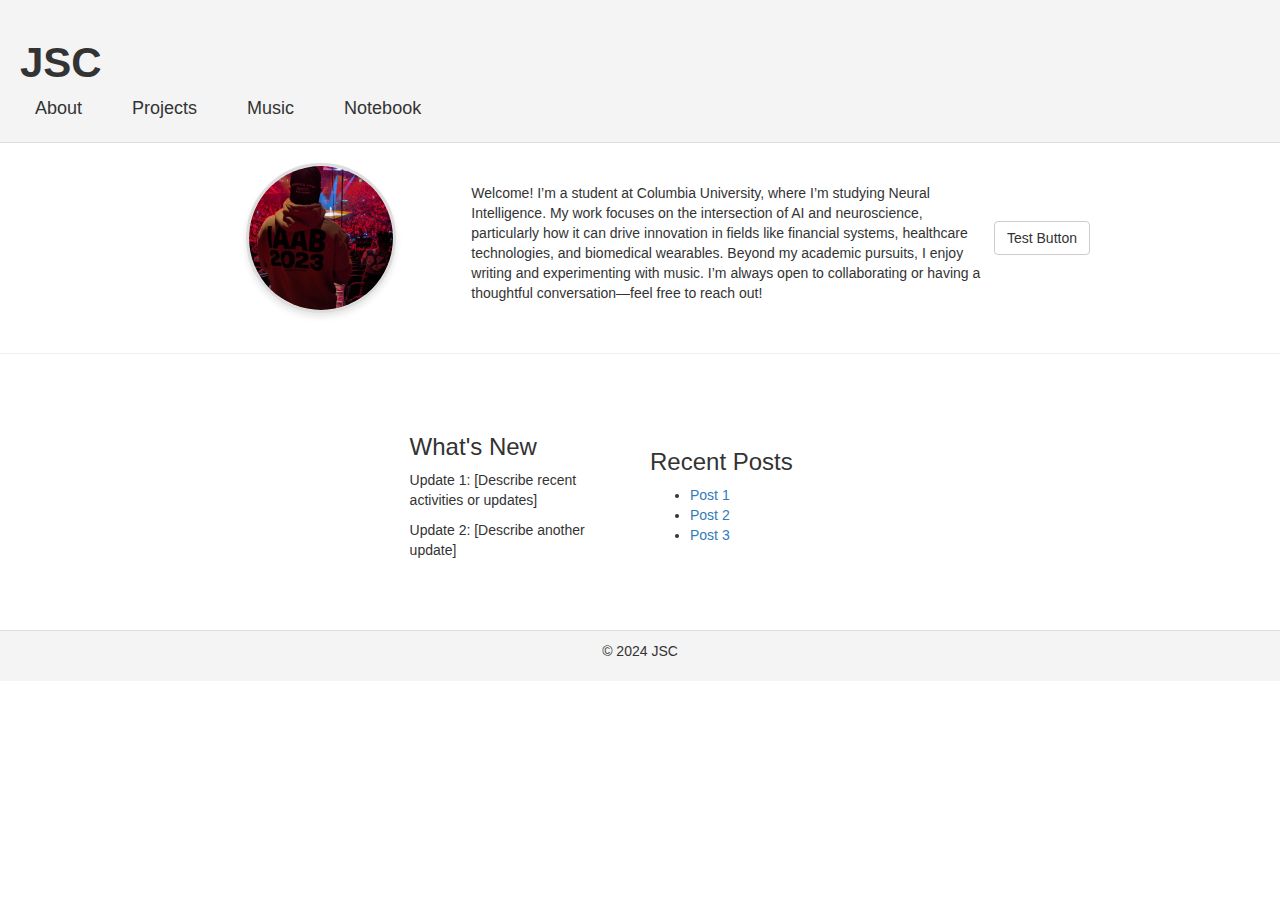
<file: index.html>
<!DOCTYPE html>
<html lang="en">
<head>
  <meta charset="UTF-8">
  <meta name="viewport" content="width=device-width, initial-scale=1.0">
  <title>JSC's Homepage</title>
  <link rel="stylesheet" href="style.css">  
  <link rel="stylesheet" href="https://cdn.jsdelivr.net/npm/bootstrap@3.4.1/dist/css/bootstrap.min.css" integrity="sha384-HSMxcRTRxnN+Bdg0JdbxYKrThecOKuH5zCYotlSAcp1+c8xmyTe9GYg1l9a69psu" crossorigin="anonymous">
  <script>
    var toggle = true;
    function test() {
      if (toggle) {
        document.getElementById("test-id").textContent="I changed your text content.";
      }
      else {
        document.getElementById("test-id").textContent="Welcome! I’m a student at Columbia University, where I’m studying Neural Intelligence. My work focuses on the intersection of AI and neuroscience, particularly how it can drive innovation in fields like financial systems, healthcare technologies, and biomedical wearables. Beyond my academic pursuits, I enjoy writing and experimenting with music. I’m always open to collaborating or having a thoughtful conversation—feel free to reach out!";
      }
      toggle = !toggle;
    };
  </script>
</head>
<body>
  <header>
  <div class="header-left">
    <h1><a href="index.html">JSC</a></h1> <!-- Makes "JSC" clickable to the homepage -->
  </div>
  <nav class="header-right">
    <ul>
      <li><a href="about.html">About</a></li>
      <li><a href="projects.html">Projects</a></li>
      <li><a href="music.html">Music</a></li>
      <li><a href="notebook.html">Notebook</a></li>
    </ul>
  </nav>
</header>


  <section class="bio-section">
    <div class="content-container">
    <div class="bio-left">
      <img src="prof.jpeg" alt="Photo of JSC">
    </div>
    <div class="bio-right">
      <h2></h2>
      <p id="test-id">Welcome!
      I’m a student at Columbia University, where I’m studying Neural Intelligence.
      My work focuses on the intersection of AI and neuroscience, particularly how it
      can drive innovation in fields like financial systems, healthcare technologies, and 
        biomedical wearables. Beyond my academic pursuits, I enjoy writing and experimenting with music. 
        I’m always open to collaborating or having a thoughtful conversation—feel free to reach out!</p>
    </div>
      <button type="button" class="btn btn-default" onClick=test()>Test Button</button>
  </section>

  <hr>

  <section class="updates-section">
      <div class="content-container">
    <div class="whats-new">
      <h2>What's New</h2>
      <p>Update 1: [Describe recent activities or updates]</p>
      <p>Update 2: [Describe another update]</p>
    </div>
    <div class="recent-posts">
      <h2>Recent Posts</h2>
      <ul>
        <li><a href="#">Post 1</a></li>
        <li><a href="#">Post 2</a></li>
        <li><a href="#">Post 3</a></li>
      </ul>
    </div>
  </section>

  <footer>
    <p>&copy; 2024 JSC</p>
  </footer>
</body>
</html>
</file>
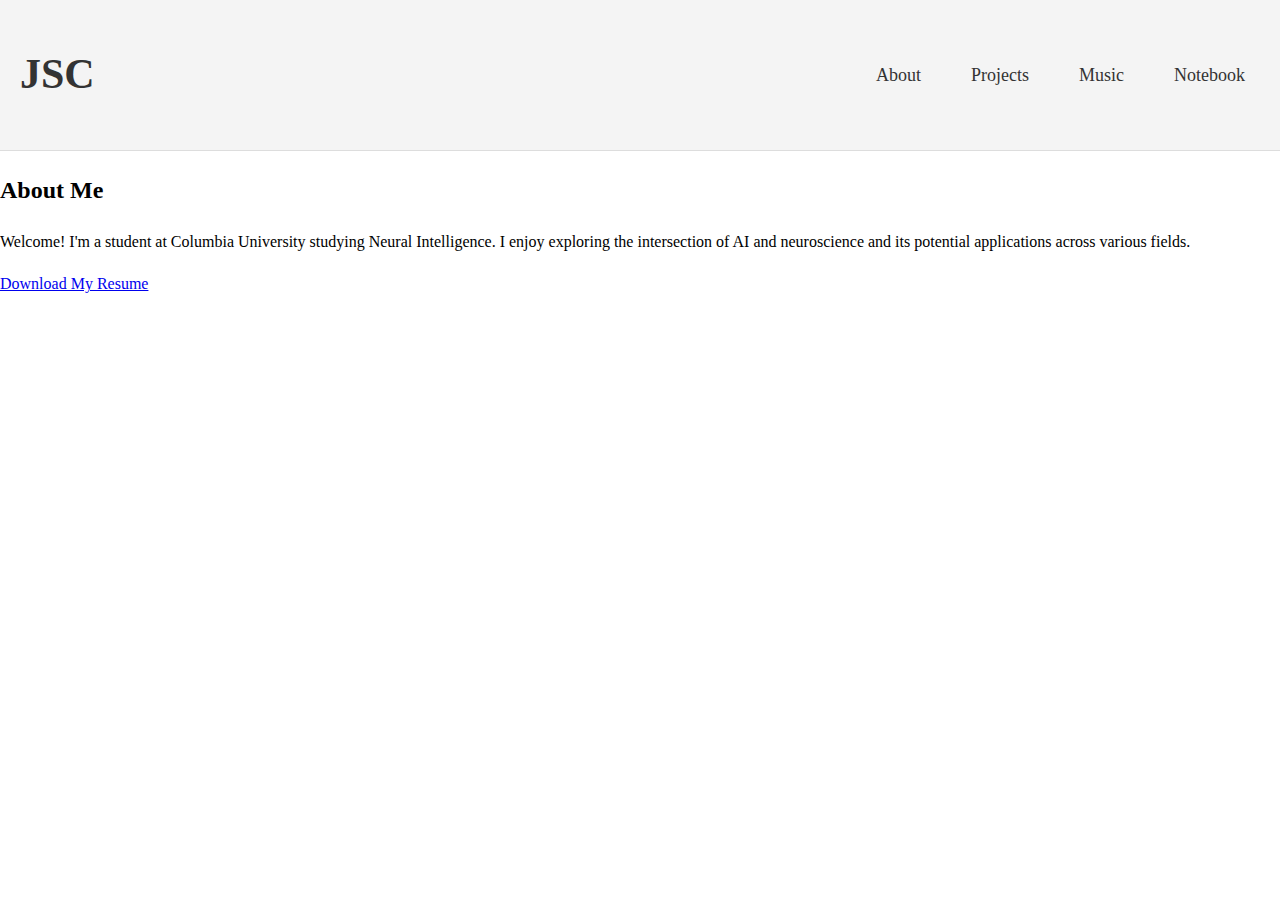
<file: about.html>
<!DOCTYPE html>
<html lang="en">
<head>
  <meta charset="UTF-8">
  <meta name="viewport" content="width=device-width, initial-scale=1.0">
  <title>About Me</title>
  <link rel="stylesheet" href="style.css">
</head>
<body>
  <header>
    <div class="header-left">
      <h1><a href="index.html">JSC</a></h1>
    </div>
    <nav class="header-right">
      <ul>
        <li><a href="about.html">About</a></li>
        <li><a href="projects.html">Projects</a></li>
        <li><a href="music.html">Music</a></li>
        <li><a href="notebook.html">Notebook</a></li>
      </ul>
    </nav>
  </header>

  <main>
    <h2>About Me</h2>
    <p>Welcome! I'm a student at Columbia University studying Neural Intelligence. I enjoy exploring the intersection of AI and neuroscience and its potential applications across various fields.</p>
    <p><a href="resume.pdf" target="_blank">Download My Resume</a></p>
  </main>
</body>
</html>
</file>
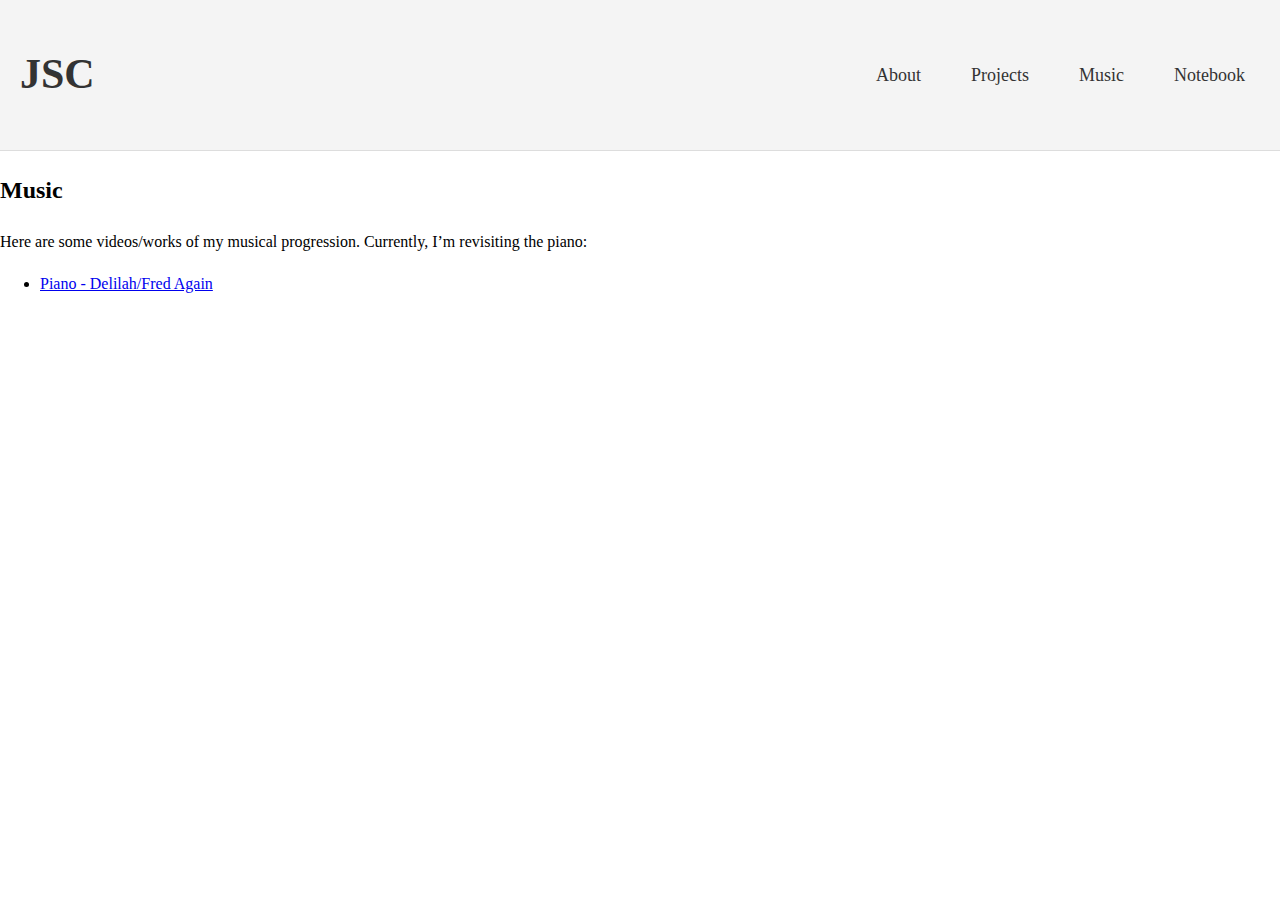
<file: music.html>
<!DOCTYPE html>
<html lang="en">
<head>
  <meta charset="UTF-8">
  <meta name="viewport" content="width=device-width, initial-scale=1.0">
  <title>Music</title>
  <link rel="stylesheet" href="style.css">
</head>
<body>
  <header>
    <div class="header-left">
      <h1><a href="index.html">JSC</a></h1>
    </div>
    <nav class="header-right">
      <ul>
        <li><a href="about.html">About</a></li>
        <li><a href="projects.html">Projects</a></li>
        <li><a href="music.html">Music</a></li>
        <li><a href="notebook.html">Notebook</a></li>
      </ul>
    </nav>
  </header>

  <main>
    <h2>Music</h2>
    <p>Here are some videos/works of my musical progression. Currently, I’m revisiting the piano:</p>
    <ul>
      <li><a href="piano-delilah.html" target="_blank">Piano - Delilah/Fred Again</a></li>
    </ul>
  </main>
</body>
</html>
</file>
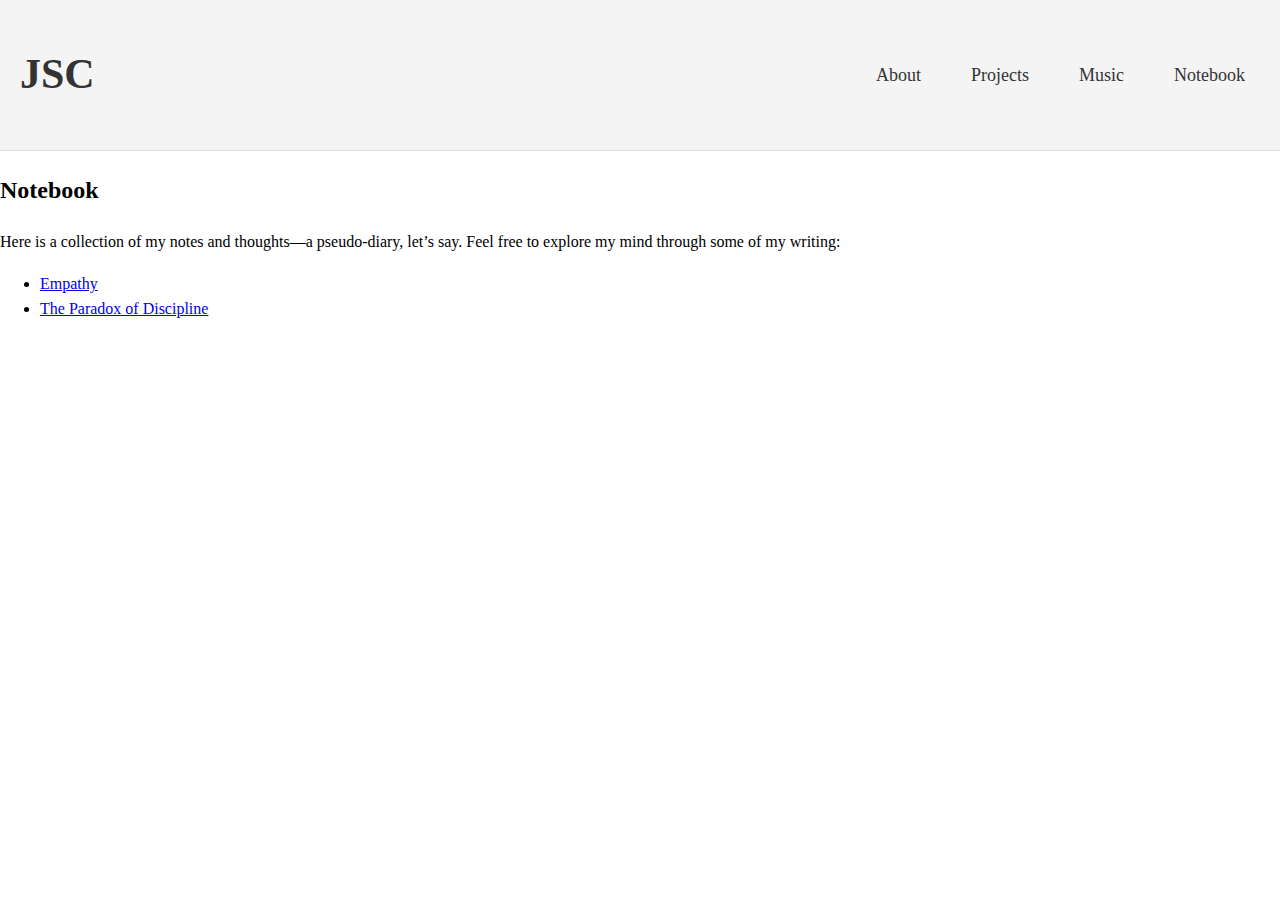
<file: notebook.html>
<!DOCTYPE html>
<html lang="en">
<head>
  <meta charset="UTF-8">
  <meta name="viewport" content="width=device-width, initial-scale=1.0">
  <title>Notebook</title>
  <link rel="stylesheet" href="style.css">
</head>
<body>
  <header>
    <div class="header-left">
      <h1><a href="index.html">JSC</a></h1>
    </div>
    <nav class="header-right">
      <ul>
        <li><a href="about.html">About</a></li>
        <li><a href="projects.html">Projects</a></li>
        <li><a href="music.html">Music</a></li>
        <li><a href="notebook.html">Notebook</a></li>
      </ul>
    </nav>
  </header>

  <main>
    <h2>Notebook</h2>
    <p>Here is a collection of my notes and thoughts—a pseudo-diary, let’s say. Feel free to explore my mind through some of my writing:</p>
    <ul>
      <li><a href="empathy.html" target="_blank">Empathy</a></li>
      <li><a href="paradox-discipline.html" target="_blank">The Paradox of Discipline</a></li>
    </ul>
  </main>
</body>
</html>
</file>
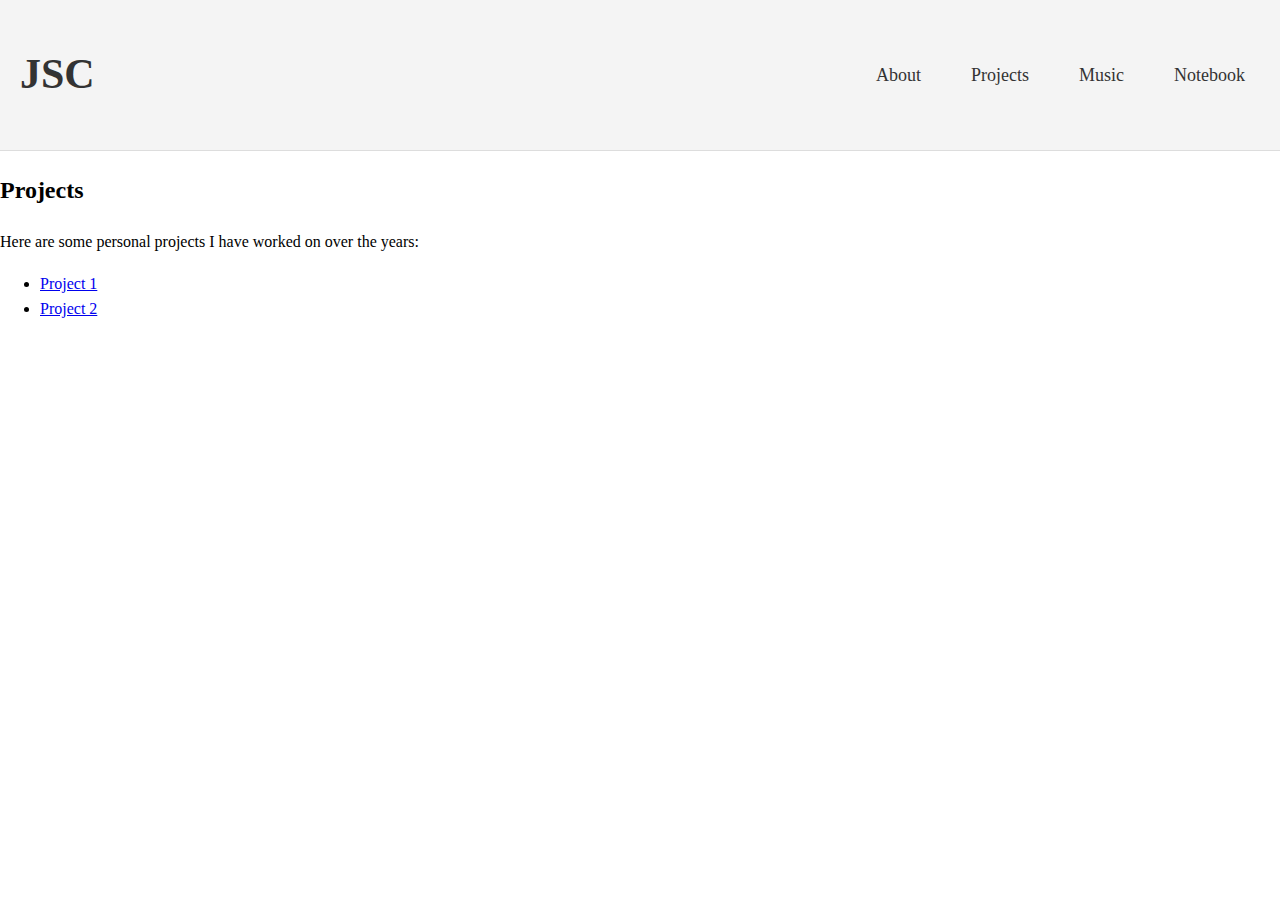
<file: projects.html>
<!DOCTYPE html>
<html lang="en">
<head>
  <meta charset="UTF-8">
  <meta name="viewport" content="width=device-width, initial-scale=1.0">
  <title>Projects</title>
  <link rel="stylesheet" href="style.css">
</head>
<body>
  <header>
    <div class="header-left">
      <h1><a href="index.html">JSC</a></h1>
    </div>
    <nav class="header-right">
      <ul>
        <li><a href="about.html">About</a></li>
        <li><a href="projects.html">Projects</a></li>
        <li><a href="music.html">Music</a></li>
        <li><a href="notebook.html">Notebook</a></li>
      </ul>
    </nav>
  </header>

  <main>
    <h2>Projects</h2>
    <p>Here are some personal projects I have worked on over the years:</p>
    <ul>
      <li><a href="project1.html" target="_blank">Project 1</a></li>
      <li><a href="project2.html" target="_blank">Project 2</a></li>
    </ul>
  </main>
</body>
</html>
</file>
<file: style.css>
/* General Styles */
body {
  font-family: "Times New Roman", serif;
  margin: 0;
  padding: 0;
  line-height: 1.6;
}

header {
  display: flex;
  justify-content: space-between;
  align-items: center;
  padding: 20px;
  background-color: #f4f4f4;
  border-bottom: 1px solid #ddd;
}

/* Styling for the clickable "JSC" link */
.header-left h1 a {
  text-decoration: none; /* Removes the underline */
  color: #333; /* Sets the text color */
  font-size: 42px; /* Adjusts the font size */
  font-weight: bold; /* Makes it bold */
}

.header-left h1 a:hover {
  text-decoration: underline; /* Optional: Adds underline on hover */
}


/* Navigation Bar */
.header-right ul {
  list-style: none;
  display: flex; /* Ensures the list items are horizontal */
  gap: 20px; /* Adds space between items */
  padding: 0;
  margin: 0;
}

.header-right ul li {
  display: inline; /* Each list item is inline */
}

.header-right ul li a {
  text-decoration: none;
  color: #333;
  font-size: 18px;
  padding: 10px 15px;
}

.header-right ul li a:hover {
  text-decoration: underline;
}

/* Bio Section */
.content-container {
  display: flex;
  justify-content: space-between;
  align-items: center;
  max-width: 900px; /* Control the width for alignment */
  margin: 0 auto; /* Center the container */
  padding: 20px 0;
  

.bio-left {
  flex: 1;
  text-align: center;
}

.bio-left img {
  width: 150px; /* Reduced size for half the original */
  height: 150px; /* Ensure height matches width */
  border-radius: 50%; /* Makes the image a perfect circle */
  object-fit: cover; /* Ensures the image scales proportionally and fills the circle */
  border: 3px solid #ddd; /* Optional: Adds a border around the photo */
  box-shadow: 0 4px 6px rgba(0, 0, 0, 0.1); /* Optional: Adds a subtle shadow */
}

}


.bio-right {
  flex: 2;
  padding-left: 20px;
}

.bio-right h2 {
  font-size: 28px;
}

hr {
  border: none;
  border-top: 1px solid #ddd;
  margin: 20px 0;
}

.updates-section {
  display: flex;
  justify-content: space-between;
  padding: 20px;
}

.whats-new,
.recent-posts {
  flex: 1;
  margin: 0 10px;
}

.whats-new h2,
.recent-posts h2 {
  font-size: 24px;
  margin-bottom: 10px;
}

footer {
  text-align: center;
  padding: 10px;
  background-color: #f4f4f4;
  border-top: 1px solid #ddd;
  margin-top: 20px;
}
</file>
